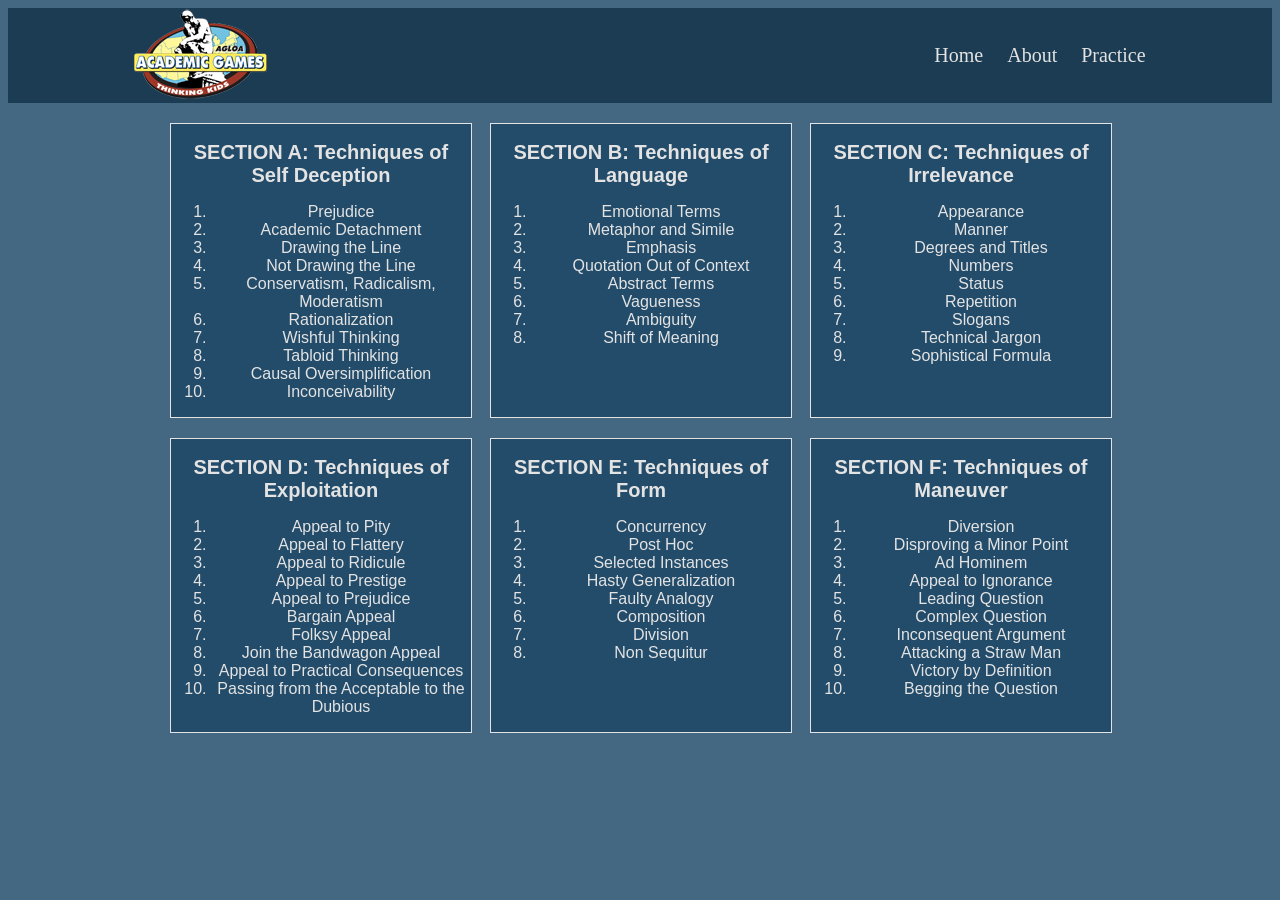
<file: index.html>
<!DOCTYPE html>
<html lang="en">
<head>
    <meta charset="UTF-8">
    <meta name="viewport" content="width=device-width, initial-scale=1.0">
    <title>Propaganda Techniques</title>
    <link rel="stylesheet" href="style.css">
</head>
<header>
        <a href="index.html"><img src="AGLOA_logo.png" alt="Logo" class="logo"></a>
        <nav>
            <ul class = "nav_links">
                <li><a href="index.html">Home</a></li>
                <li><a href="about.html">About</a></li>
                <li><a href="prop_game_frontend.html">Practice</a></li>
            </ul>
</header>
<body>
<div class="grid-container">
    <div class="item">
        <h2>SECTION A: Techniques of Self Deception</h2>
    <ol>
    <li>Prejudice</li>
    <li>Academic Detachment</li>
    <li>Drawing the Line</li>
    <li>Not Drawing the Line</li>
    <li>Conservatism, Radicalism, Moderatism</li>
    <li>Rationalization</li>
    <li>Wishful Thinking</li>
    <li>Tabloid Thinking</li>
    <li>Causal Oversimplification</li>
    <li>Inconceivability</li>
    </ol>
    </div>
    <div class="item">
        <h2>SECTION B: Techniques of Language</h2>
    <ol>
    <li>Emotional Terms</li>
    <li>Metaphor and Simile</li>
    <li>Emphasis</li>
    <li>Quotation Out of Context</li>
    <li>Abstract Terms</li>
    <li>Vagueness</li>
    <li>Ambiguity</li>
    <li>Shift of Meaning</li>
    </ol>
    </div>
    <div class="item">
        <h2>SECTION C: Techniques of Irrelevance</h2>
    <ol>
    <li>Appearance</li>
    <li>Manner</li>
    <li>Degrees and Titles</li>
    <li>Numbers</li>
    <li>Status</li>
    <li>Repetition</li>
    <li>Slogans</li>
    <li>Technical Jargon</li>
    <li>Sophistical Formula</li>
    </ol>
    </div>
    <div class="item">
        <h2>SECTION D: Techniques of Exploitation</h2>
    <ol>
    <li>Appeal to Pity</li>
    <li>Appeal to Flattery</li>
    <li>Appeal to Ridicule</li>
    <li>Appeal to Prestige</li>
    <li>Appeal to Prejudice</li>
    <li>Bargain Appeal</li>
    <li>Folksy Appeal</li>
    <li>Join the Bandwagon Appeal</li>
    <li>Appeal to Practical Consequences</li>
    <li>Passing from the Acceptable to the Dubious</li>
    </ol>
    </div>
    <div class="item">
        <h2>SECTION E: Techniques of Form</h2>
    <ol>
    <li>Concurrency</li>
    <li>Post Hoc</li>
    <li>Selected Instances</li>
    <li>Hasty Generalization</li>
    <li>Faulty Analogy</li>
    <li>Composition</li>
    <li>Division</li>
    <li>Non Sequitur</li>
    </ol>
    </div>
    <div class="item">
        <h2>SECTION F: Techniques of Maneuver</h2>
    <ol>
    <li>Diversion</li>
    <li>Disproving a Minor Point</li>
    <li>Ad Hominem</li>
    <li>Appeal to Ignorance</li>
    <li>Leading Question</li>
    <li>Complex Question</li>
    <li>Inconsequent Argument</li>
    <li>Attacking a Straw Man</li>
    <li>Victory by Definition</li>
    <li>Begging the Question</li>
    </ol>
    </div>
</div>
</body>
</html>
</file>
<file: style.css>
body{
    background-color: #456882;    
}
.grid-container{
    font-family: Arial, sans-serif;
    padding: 20px;
    display: grid;
    grid-template-columns: repeat(3,300px);
    grid-gap: 20px;
    justify-content: center;
    /*place-items: center;*/
}
.item{
    background-color: #234C6A;
    height: auto;
    width: 300px;
    text-align: center;
    border: 1px solid #E3E3E3;

}
h2{
    font-size: 20px;
    color: #E3E3E3; 
    padding: 0px 10px;
}
li, a, button {
    font-size: 16px;
    color: #E3E3E3;
    text-decoration: none;
}
header {
    display: flex;
    justify-content: space-between;
    align-items: center;
    padding: 30px 10%;
    background-color: #1B3C53;
    height: 35px;
}
.nav_links {
    list-style: none;
}
.nav_links li {
    display: inline-block;
    margin-left: 20px;
}
.nav_links li a {
    color: #E3E3E3;
    text-decoration: none;
    font-size: 20px;
    transition: all 0.3s ease 0s;
}
.nav_links li a:hover {
    color: #0088a9;
}
</file>
